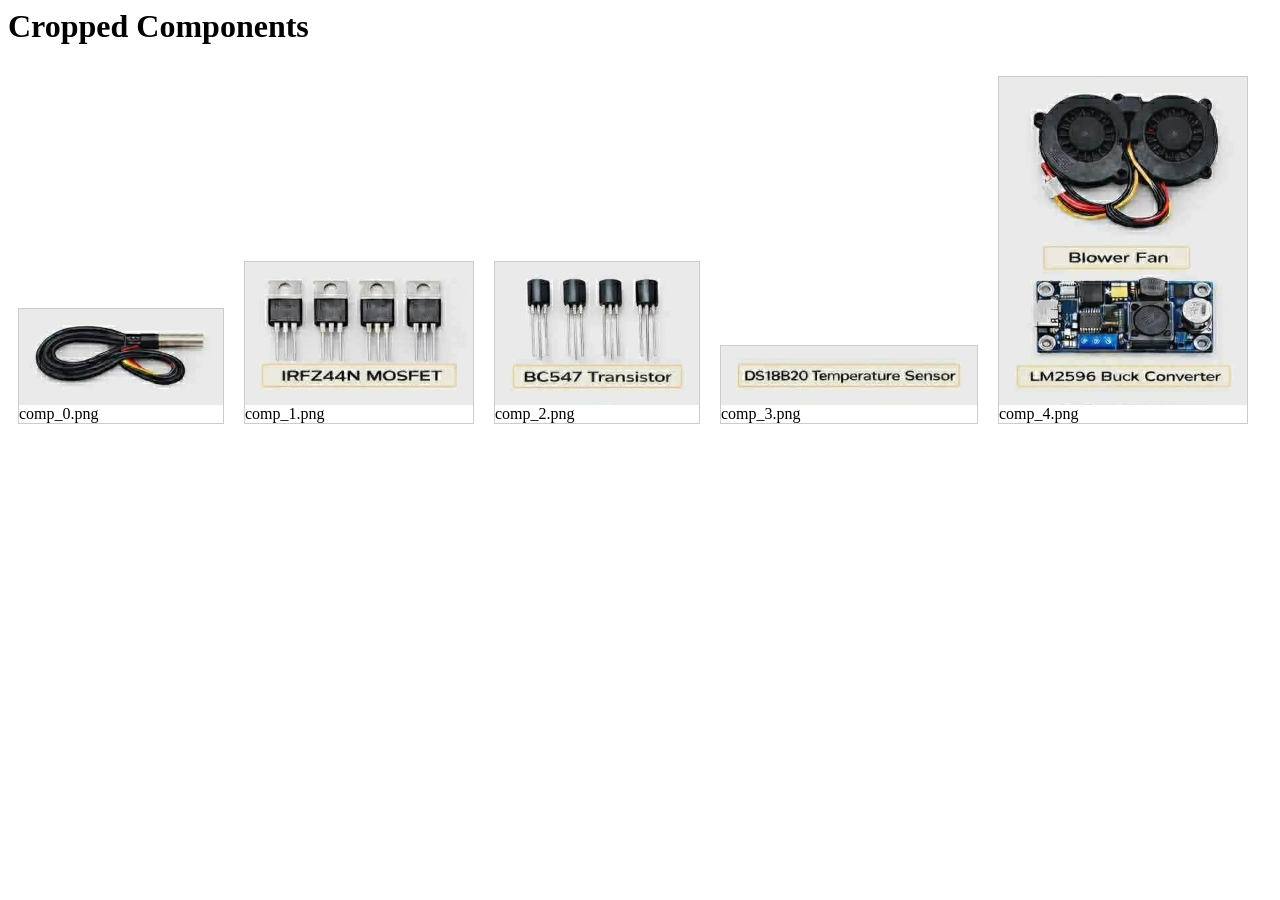
<file: assets/images/components/preview.html>
<html><body><h1>Cropped Components</h1><div style='border:1px solid #ccc; margin:10px; display:inline-block;'><img src='comp_0.png'><br>comp_0.png</div><div style='border:1px solid #ccc; margin:10px; display:inline-block;'><img src='comp_1.png'><br>comp_1.png</div><div style='border:1px solid #ccc; margin:10px; display:inline-block;'><img src='comp_2.png'><br>comp_2.png</div><div style='border:1px solid #ccc; margin:10px; display:inline-block;'><img src='comp_3.png'><br>comp_3.png</div><div style='border:1px solid #ccc; margin:10px; display:inline-block;'><img src='comp_4.png'><br>comp_4.png</div></body></html>
</file>
